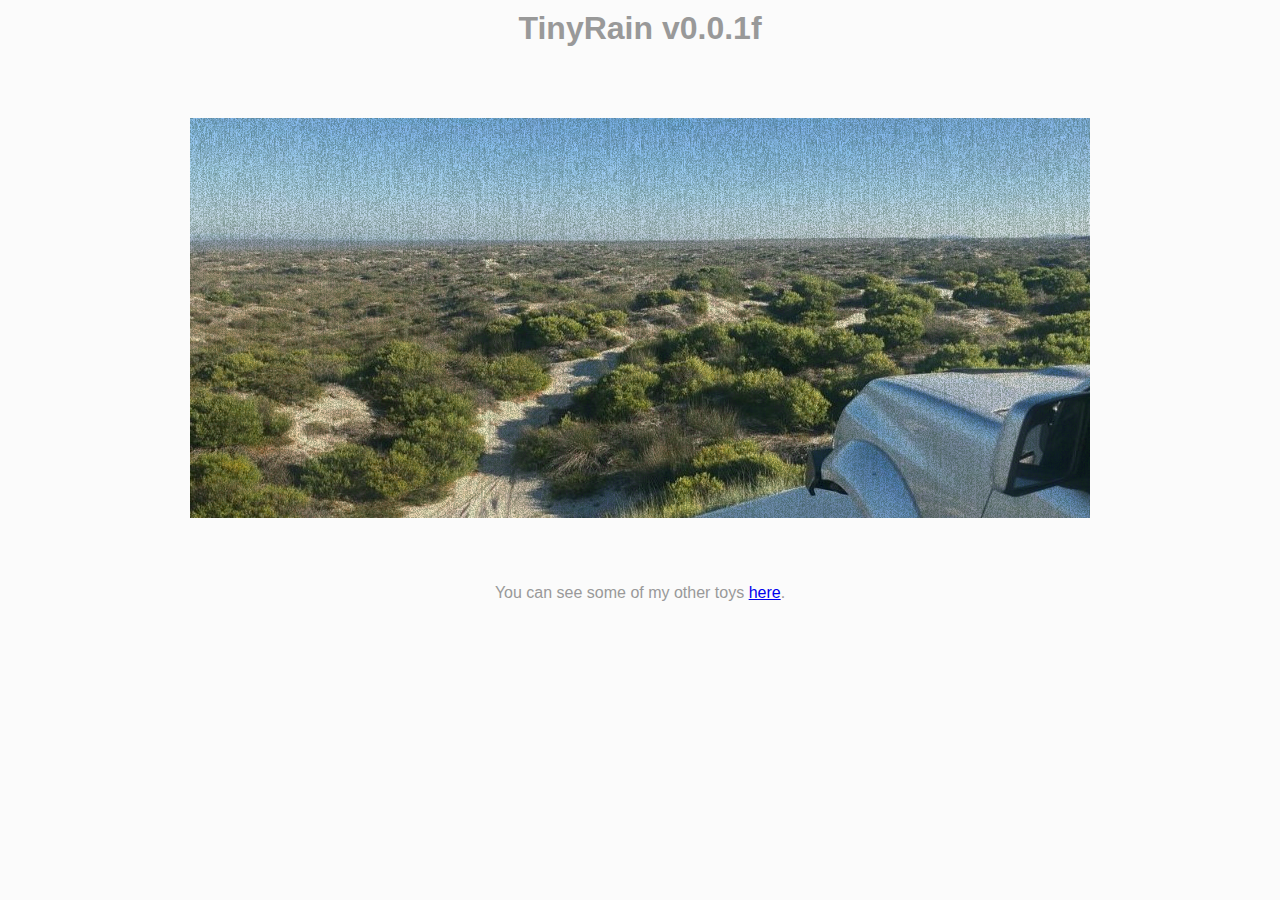
<file: docs/index.html>
<html>
  <head>
    <meta charset="utf-8" />
    <script src="wasm_exec_tiny.js"></script>
    <title>TinyGo and Wasm Pixel Rain Effect</title>
    <link href="styles.css" rel="stylesheet" />
  </head>
  <body>
    <h1 id="title">TinyGo Pixel Rain Effect</h1>
    <div id="loading">Loading ...</div>
    <div id="tinyCanvasDiv"></div>
    <footer>
      <p>
        You can see some of my other toys
        <a href="https://nofuss.co.za/toys/">here</a>.
      </p>
    </footer>
    <script type="module" defer>
      "use strict";

      const go = new Go(); // Defined in wasm_exec.js
      const WASM_URL = "tinyrain.wasm";

      let wasm, exports;

      let updateFunction = () => {
        refreshEffect();
        requestAnimationFrame(updateFunction);
      };

      // ----------------------------------------------------------------------
      go.importObject.env = {
        bootstrap: function () {
          document.getElementById("title").innerHTML = getVersion();
        },
        loadimage: function () {
          const canvas = document.createElement("canvas");
          const ctx = canvas.getContext("2d");
          const img = new Image();
          img.onload = () => {
            canvas.width = img.width;
            canvas.height = img.height;
            ctx.drawImage(img, 0, 0);

            const imageData = ctx.getImageData(
              0,
              0,
              canvas.width,
              canvas.height,
            );
            const byteData = imageData.data;

            // image data can now be sent to wasm
            passImageDataToWasm(byteData, canvas.width, canvas.height);
          };
          img.src = "dunes.jpg";
        },
        startAnimation: function () {
          updateFunction();
        },
      };

      // ----------------------------------------------------------------------
      // set up references to wasm instance objects
      const setupReferences = (wasmObj) => {
        wasm = wasmObj.instance;
        exports = wasm.exports;
      };

      // ----------------------------------------------------------------------
      if ("instantiateStreaming" in WebAssembly) {
        WebAssembly.instantiateStreaming(fetch(WASM_URL), go.importObject).then(
          function (obj) {
            setupReferences(obj);
            go.run(wasm);
          },
        );
      } else {
        fetch(WASM_URL)
          .then((resp) => resp.arrayBuffer())
          .then((bytes) =>
            WebAssembly.instantiate(bytes, go.importObject).then(
              function (obj) {
                setupReferences(obj);
                go.run(wasm);
              },
            ),
          );
      }
    </script>
  </body>
</html>
</file>
<file: docs/styles.css>
body {
  margin: 0px;
  padding: 0px;
  font-family: Roboto, Helvetica, Arial;
  background: #fbfbfb;
  color: #999;
  text-align: center;
  padding: 10px;
}

canvas {
  max-width: 80%;
  max-height: 80%;
  margin: auto;
  background-color: #103010ff;
}

#tinyCanvasDiv {
  width: 100%;
  display: flex;
  flex-direction: row;
  justify-content: center;
  align-items: center;
  align-content: space-evenly;
}
</file>
